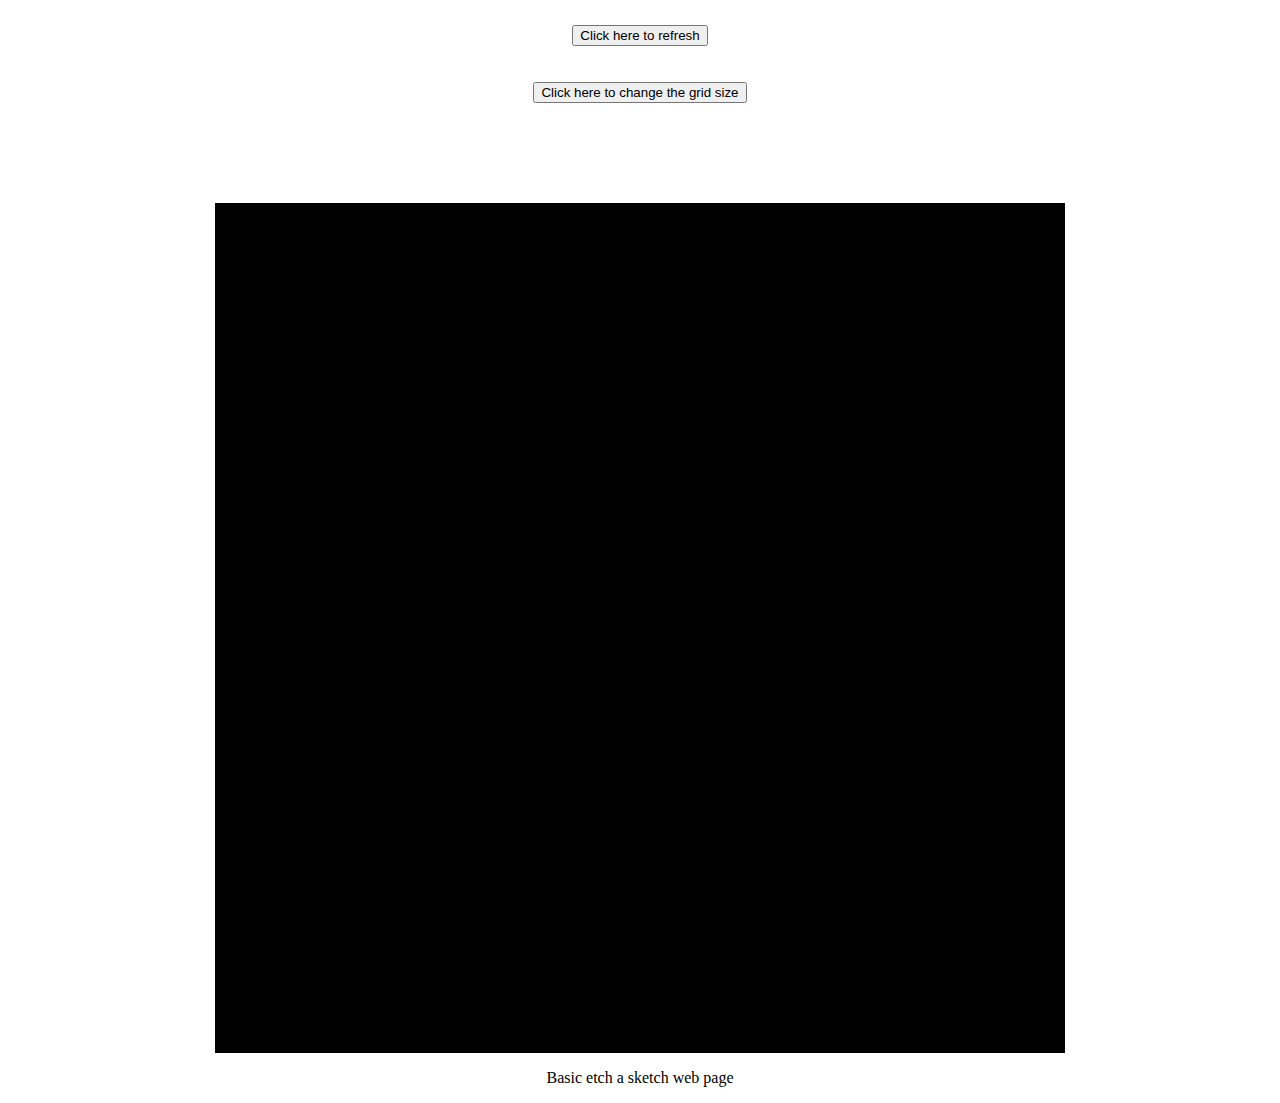
<file: webdev101/TheFrontEnd/Javascript AND jQuery project/etch.html>
<!DOCTYPE HTML PUBLIC "-//W3C//DTD HTML 4.01 Transitional//EN"

        "http://www.w3.org/TR/html4/loose.dtd">



<html lang="en">
<head>
	<form>
	<button id="clear" type="button"> Click here to refresh </button>
	<br>
	<br>
	<br>
	<button id="size" type="button"> Click here to change the grid size </button>

	</form>
	
<div id="wrapper"> </div>
<script src="jquery.js"></script>
<script src="script.js"> </script>
<link rel="stylesheet" type="text/css" href="stylesheet.css">






	<meta http-equiv="content-type" content="text/html; charset=utf-8">

	<title></title>


</head>



<body>

<p>Basic etch a sketch web page</p>



</body>



</html>
</file>
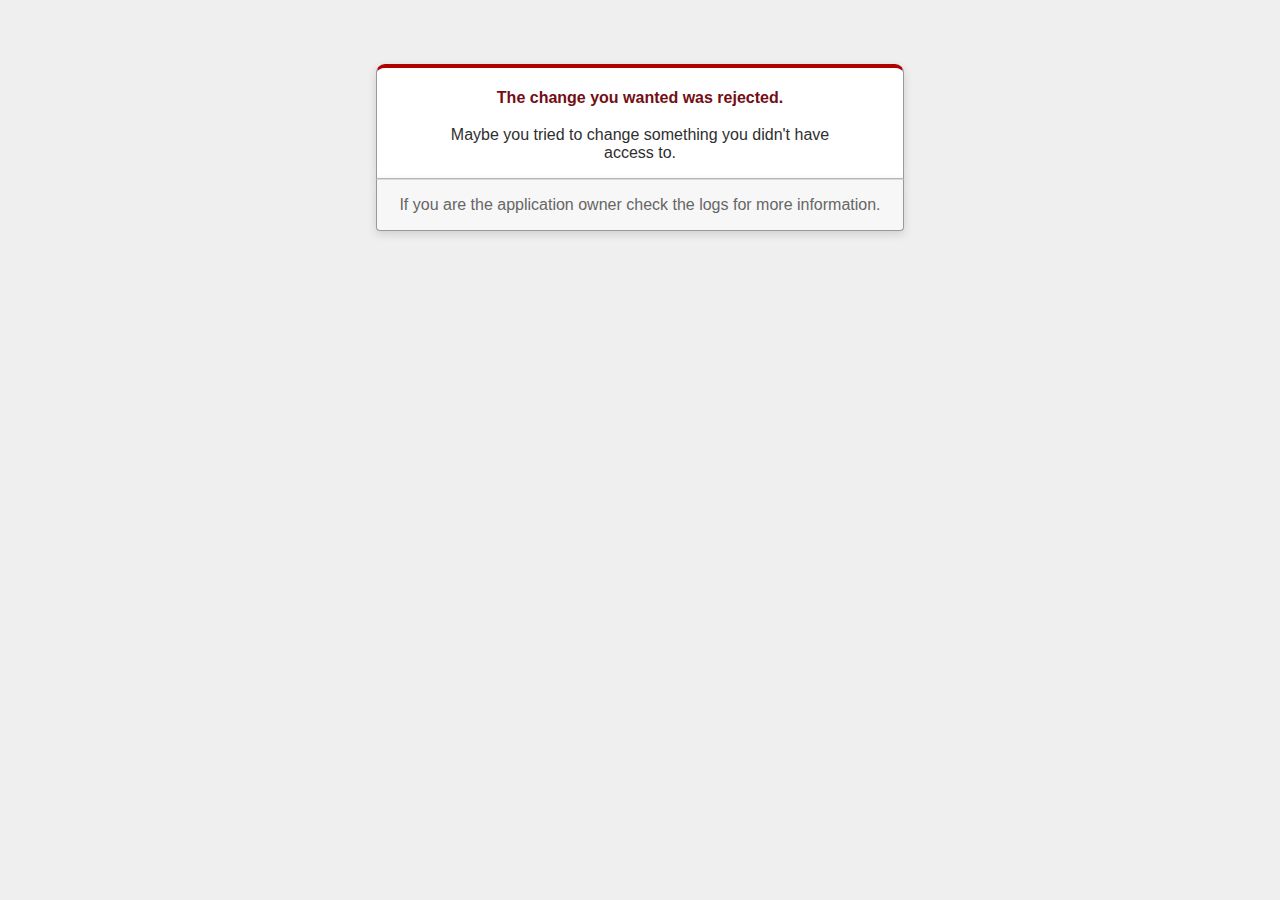
<file: webdev101/thebackend/aside-rorprojects/blog/public/422.html>
<!DOCTYPE html>
<html>
<head>
  <title>The change you wanted was rejected (422)</title>
  <meta name="viewport" content="width=device-width,initial-scale=1">
  <style>
  body {
    background-color: #EFEFEF;
    color: #2E2F30;
    text-align: center;
    font-family: arial, sans-serif;
    margin: 0;
  }

  div.dialog {
    width: 95%;
    max-width: 33em;
    margin: 4em auto 0;
  }

  div.dialog > div {
    border: 1px solid #CCC;
    border-right-color: #999;
    border-left-color: #999;
    border-bottom-color: #BBB;
    border-top: #B00100 solid 4px;
    border-top-left-radius: 9px;
    border-top-right-radius: 9px;
    background-color: white;
    padding: 7px 12% 0;
    box-shadow: 0 3px 8px rgba(50, 50, 50, 0.17);
  }

  h1 {
    font-size: 100%;
    color: #730E15;
    line-height: 1.5em;
  }

  div.dialog > p {
    margin: 0 0 1em;
    padding: 1em;
    background-color: #F7F7F7;
    border: 1px solid #CCC;
    border-right-color: #999;
    border-left-color: #999;
    border-bottom-color: #999;
    border-bottom-left-radius: 4px;
    border-bottom-right-radius: 4px;
    border-top-color: #DADADA;
    color: #666;
    box-shadow: 0 3px 8px rgba(50, 50, 50, 0.17);
  }
  </style>
</head>

<body>
  <!-- This file lives in public/422.html -->
  <div class="dialog">
    <div>
      <h1>The change you wanted was rejected.</h1>
      <p>Maybe you tried to change something you didn't have access to.</p>
    </div>
    <p>If you are the application owner check the logs for more information.</p>
  </div>
</body>
</html>
</file>
<file: webdev101/TheFrontEnd/Javascript AND jQuery project/stylesheet.css>
#wrapper {
	width: 850px;
	height: 850px;
	margin-top: 100px;
	margin-left: auto;
	margin-right: auto;
	background: #000000;
	
	
}

.row {
	width: auto;
	height: 10px;
	background: #313131;
	
}

.square { 
	width: 100px;
	height: 100px;
	margin: 0px;
	outline: 1px solid;
	display: inline-block;
	float: left;
	background: #FFFFFF;

}

p {
	text-align: center;
}

form {
	text-align: center;
	margin-top: 25px;
	
	
}
</file>
